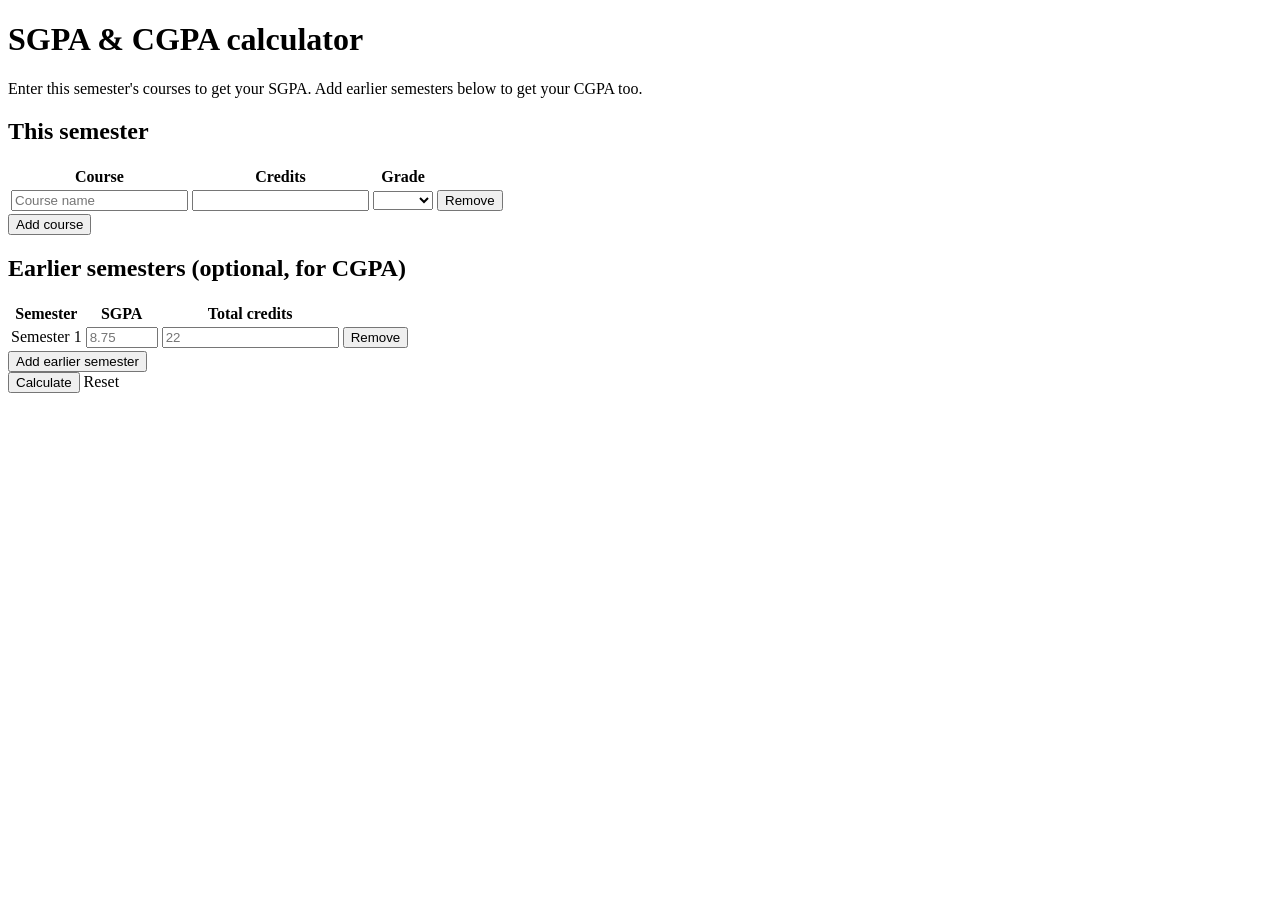
<file: src/main/resources/templates/index.html>
<!DOCTYPE html>
<html lang="en" xmlns:th="http://www.thymeleaf.org">
<head>
  <meta charset="UTF-8">
  <meta name="viewport" content="width=device-width, initial-scale=1">
  <title>SGPA &amp; CGPA calculator</title>
  <link rel="stylesheet" href="https://fonts.googleapis.com/css2?family=Comfortaa:wght@400;600;700&display=swap">
  <link rel="stylesheet" th:href="@{/style.css}">
</head>
<body>
<main class="sheet">
  <h1>SGPA &amp; CGPA calculator</h1>
  <p class="lede">Enter this semester's courses to get your SGPA. Add earlier semesters below to get your CGPA too.</p>

  <p class="error" th:if="${error}" th:text="${error}" role="alert"></p>

  <form th:action="@{/calculate}" method="post">
    <h2>This semester</h2>
    <table id="courses">
      <thead>
        <tr><th>Course</th><th class="num">Credits</th><th>Grade</th><th></th></tr>
      </thead>
      <tbody>
        <tr class="row" th:each="c : ${courses}">
          <td><input type="text" name="name" th:value="${c.name()}" placeholder="Course name" aria-label="Course name"></td>
          <td class="num"><input type="number" name="credits" min="0.5" step="0.5" th:value="${c.credits()}" required aria-label="Credits"></td>
          <td>
            <select name="grade" required aria-label="Grade">
              <option value="" disabled th:selected="${c.grade().isEmpty()}">Select</option>
              <option th:each="g : ${grades}" th:value="${g.key}" th:selected="${g.key == c.grade()}" th:text="${g.key} + ' (' + ${g.value} + ')'"></option>
            </select>
          </td>
          <td><button type="button" class="remove" aria-label="Remove course">Remove</button></td>
        </tr>
      </tbody>
    </table>
    <div class="actions inline">
      <button type="button" id="add" class="secondary">Add course</button>
    </div>

    <h2>Earlier semesters <span class="optional">(optional, for CGPA)</span></h2>
    <table id="previous">
      <thead>
        <tr><th>Semester</th><th class="num">SGPA</th><th class="num">Total credits</th><th></th></tr>
      </thead>
      <tbody>
        <tr class="row" th:each="p, st : ${previous}">
          <td class="sem-label" th:text="'Semester ' + ${st.count}">Semester 1</td>
          <td class="num"><input type="number" name="prevSgpa" min="0" max="10" step="0.01" th:value="${p.sgpa()}" placeholder="8.75" aria-label="SGPA"></td>
          <td class="num"><input type="number" name="prevCredits" min="0.5" step="0.5" th:value="${p.credits()}" placeholder="22" aria-label="Total credits"></td>
          <td><button type="button" class="remove" aria-label="Remove semester">Remove</button></td>
        </tr>
      </tbody>
    </table>
    <div class="actions inline">
      <button type="button" id="addPrev" class="secondary">Add earlier semester</button>
    </div>

    <div class="actions">
      <button type="submit" class="primary">Calculate</button>
      <a th:href="@{/reset}" class="btn reset">Reset</a>
    </div>
  </form>
</main>

<script>
  function setup(tableId, buttonId, blankRow) {
    const body = document.querySelector('#' + tableId + ' tbody');
    const template = body.querySelector('.row').cloneNode(true);

    function renumber() {
      body.querySelectorAll('.sem-label').forEach((el, i) => el.textContent = 'Semester ' + (i + 1));
    }

    document.getElementById(buttonId).addEventListener('click', () => {
      const row = template.cloneNode(true);
      blankRow(row);
      body.appendChild(row);
      renumber();
      const first = row.querySelector('input');
      if (first) first.focus();
    });

    body.addEventListener('click', e => {
      if (!e.target.classList.contains('remove')) return;
      if (body.children.length > 1) {
        e.target.closest('tr').remove();
      } else {
        blankRow(e.target.closest('tr'));
      }
      renumber();
    });
  }

  setup('courses', 'add', row => {
    row.querySelector('input[name=name]').value = '';
    row.querySelector('input[name=credits]').value = '1';
    row.querySelector('select').selectedIndex = 0;
  });

  setup('previous', 'addPrev', row => {
    row.querySelector('input[name=prevSgpa]').value = '';
    row.querySelector('input[name=prevCredits]').value = '';
  });
</script>
</body>
</html>
</file>
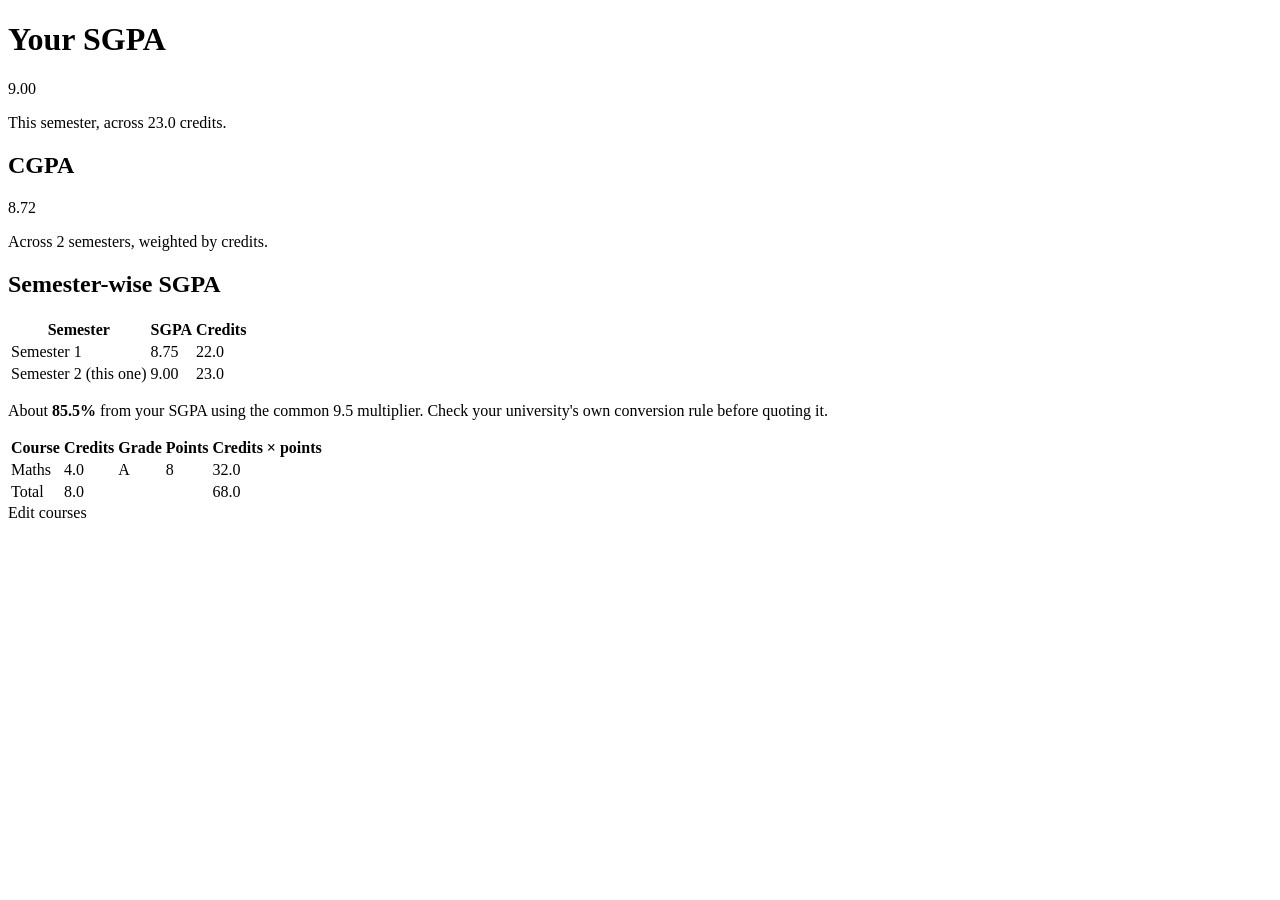
<file: src/main/resources/templates/result.html>
<!DOCTYPE html>
<html lang="en" xmlns:th="http://www.thymeleaf.org">
<head>
  <meta charset="UTF-8">
  <meta name="viewport" content="width=device-width, initial-scale=1">
  <title>Your SGPA</title>
  <link rel="stylesheet" href="https://fonts.googleapis.com/css2?family=Comfortaa:wght@400;600;700&display=swap">
  <link rel="stylesheet" th:href="@{/style.css}">
</head>
<body>
<main class="sheet">
  <h1>Your SGPA</h1>

  <p class="cgpa"><span th:text="${#numbers.formatDecimal(result.sgpa(), 1, 2)}">9.00</span></p>
  <p class="lede">This semester, across <span th:text="${#numbers.formatDecimal(result.totalCredits(), 1, 1)}">23.0</span> credits.</p>

  <section class="cgpa-line" th:if="${result.cgpa() != null}">
    <h2>CGPA</h2>
    <p class="cgpa-small"><span th:text="${#numbers.formatDecimal(result.cgpa(), 1, 2)}">8.72</span></p>
    <p class="lede">Across <span th:text="${result.semesterCount()}">2</span> semesters, weighted by credits.</p>
  </section>

  <section class="semesters" th:if="${!result.previous().isEmpty()}">
    <h2>Semester-wise SGPA</h2>
    <table>
      <thead>
        <tr><th>Semester</th><th class="num">SGPA</th><th class="num">Credits</th></tr>
      </thead>
      <tbody>
        <tr th:each="s, st : ${result.previous()}">
          <td th:text="'Semester ' + ${st.count}">Semester 1</td>
          <td class="num" th:text="${#numbers.formatDecimal(s.sgpa(), 1, 2)}">8.75</td>
          <td class="num" th:text="${#numbers.formatDecimal(s.credits(), 1, 1)}">22.0</td>
        </tr>
        <tr class="current">
          <td th:text="'Semester ' + ${result.previous().size() + 1} + ' (this one)'">Semester 2 (this one)</td>
          <td class="num" th:text="${#numbers.formatDecimal(result.sgpa(), 1, 2)}">9.00</td>
          <td class="num" th:text="${#numbers.formatDecimal(result.totalCredits(), 1, 1)}">23.0</td>
        </tr>
      </tbody>
    </table>
  </section>

  <p class="lede">
    About <strong th:text="${#numbers.formatDecimal(result.percentage(), 1, 1)} + '%'">85.5%</strong>
    from your <span th:text="${result.percentageBasis()}">SGPA</span> using the common 9.5 multiplier.
    Check your university's own conversion rule before quoting it.
  </p>

  <table>
    <thead>
      <tr><th>Course</th><th class="num">Credits</th><th>Grade</th><th class="num">Points</th><th class="num">Credits × points</th></tr>
    </thead>
    <tbody>
      <tr th:each="r : ${result.rows()}">
        <td th:text="${r.name()}">Maths</td>
        <td class="num" th:text="${#numbers.formatDecimal(r.credits(), 1, 1)}">4.0</td>
        <td th:text="${r.grade()}" th:classappend="${r.grade() == 'F'} ? 'fail'">A</td>
        <td class="num" th:text="${r.points()}">8</td>
        <td class="num" th:text="${#numbers.formatDecimal(r.weighted(), 1, 1)}">32.0</td>
      </tr>
    </tbody>
    <tfoot>
      <tr>
        <td>Total</td>
        <td class="num" th:text="${#numbers.formatDecimal(result.totalCredits(), 1, 1)}">8.0</td>
        <td></td><td></td>
        <td class="num" th:text="${#numbers.formatDecimal(result.totalWeighted(), 1, 1)}">68.0</td>
      </tr>
    </tfoot>
  </table>

  <div class="actions">
    <a th:href="@{/}" class="secondary btn">Edit courses</a>
  </div>
</main>
</body>
</html>
</file>
